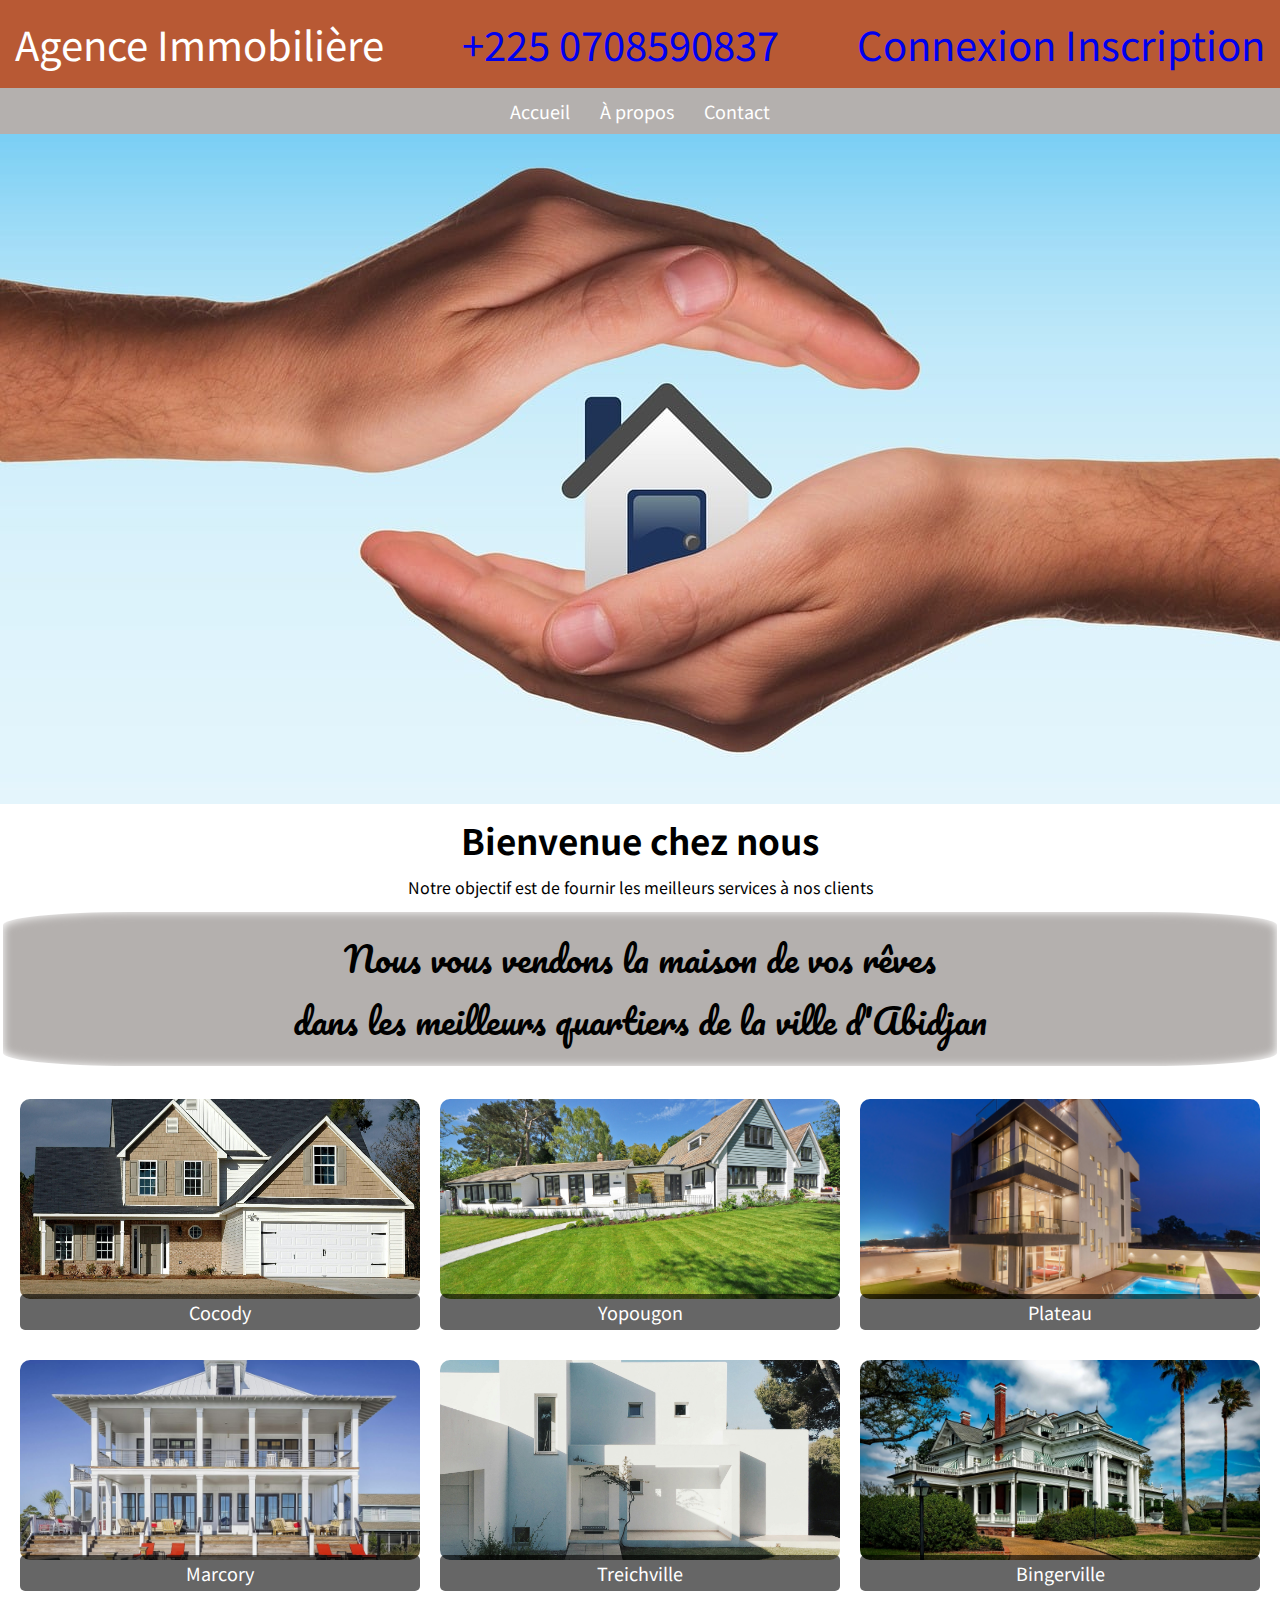
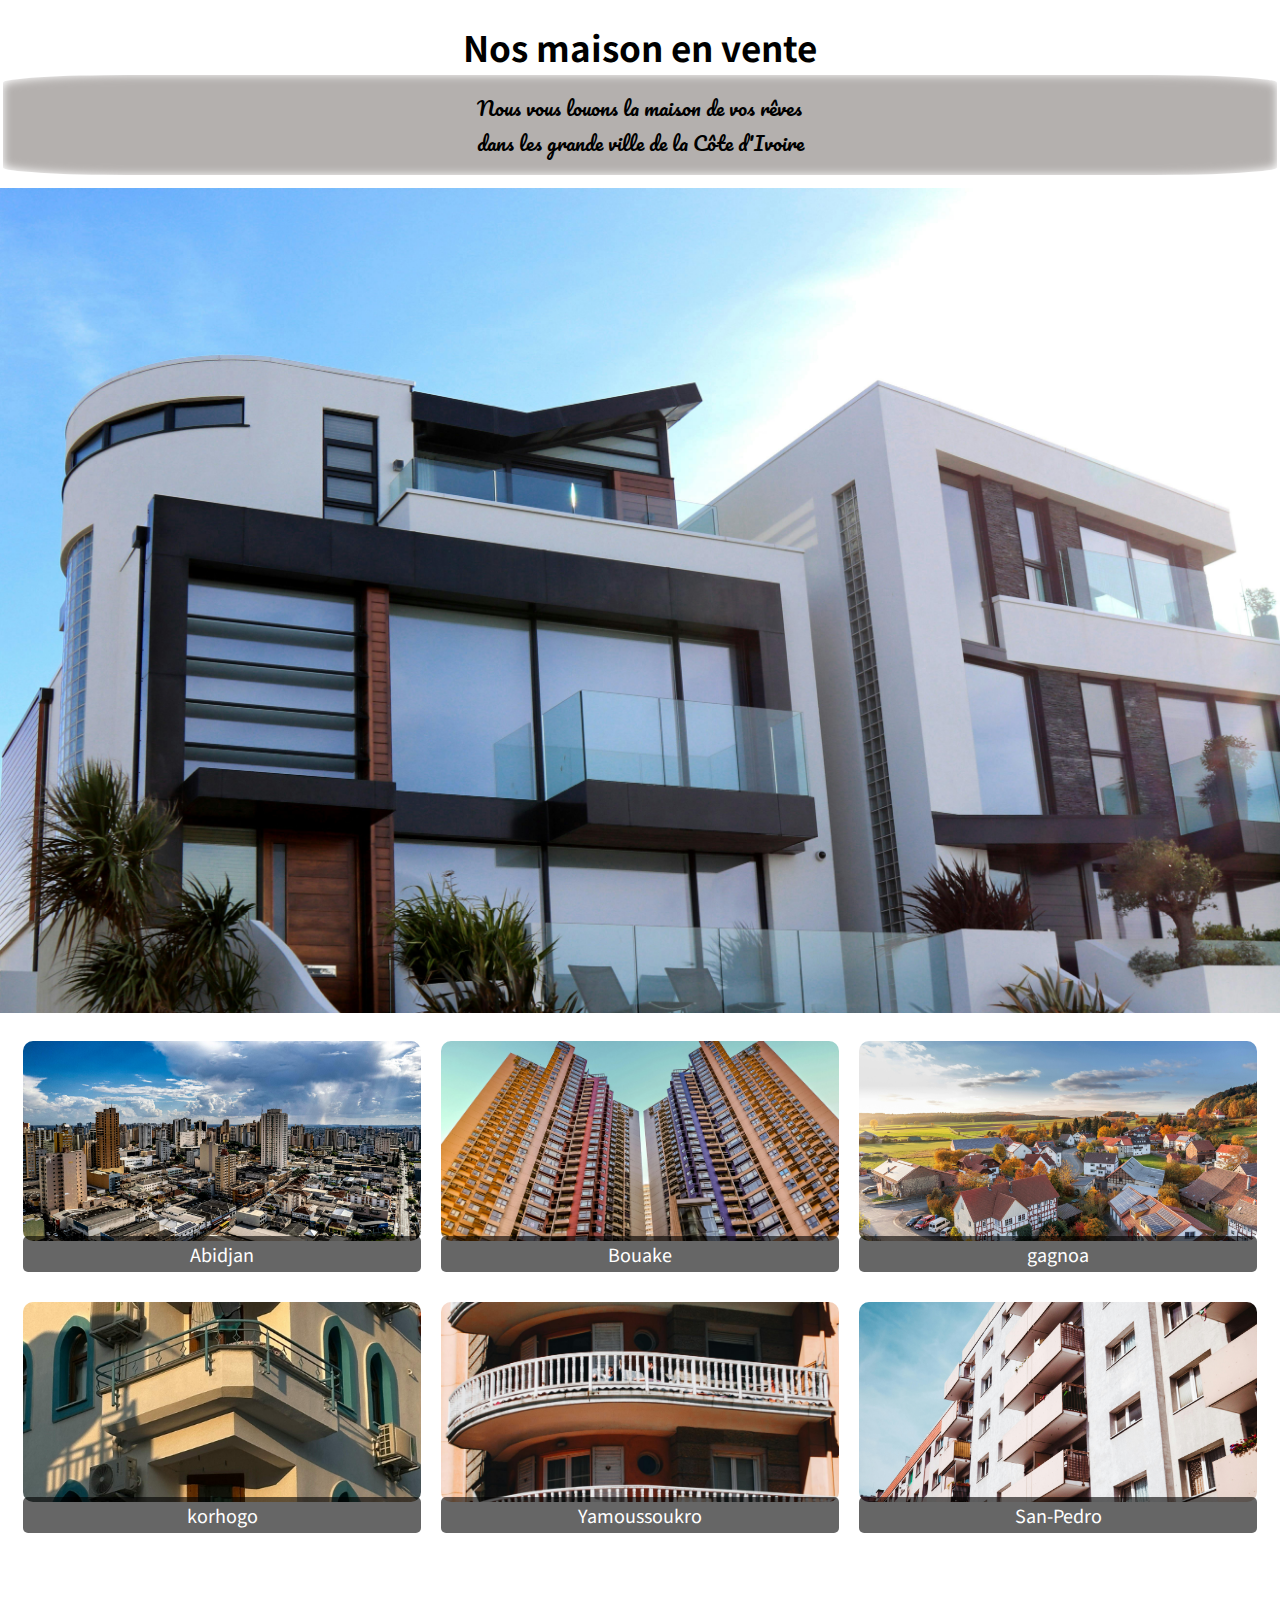
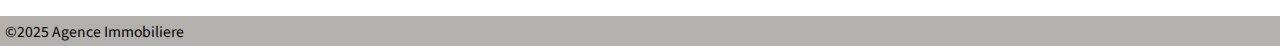
<file: index.html>
<!DOCTYPE html>
<html lang="fr">

<head>
    <title>Mon Projet Immobilier</title>
    <link rel="icon" href="../images/club-house.png" type="image/x-icon">
    <link rel="stylesheet" href="design/style.css">
    <link rel="preconnect" href="https://fonts.googleapis.com">
    <link rel="preconnect" href="https://fonts.gstatic.com" crossorigin>
    <link href="https://fonts.googleapis.com/css2?family=Pacifico&family=Noto+Sans+KR:wght@100..900&display=swap" rel="stylesheet">
</head>
<body>
    <header>
        <div class="header-container">
            <span>Agence Immobilière</span>
            <span><a href="tel:+2250708590837">+225 0708590837</a></span>
            <div class="auth-links">
                <a href="#">Connexion</a>
                <a href="#">Inscription</a>
            </div>
        </div>
    </header>
    
    <nav>
        <ul>
            <li><a href="index.html">Accueil</a></li>
            <li><a href="about.html">À propos</a></li>
            <li><a href="contact.html">Contact</a></li>
        </ul>
    </nav>
    
    <section class="accueil">
        <img src="images/Photo accueil.jpg" alt="photo accueil">
        <h1>Bienvenue chez nous</h1>
        <p class="top">Notre objectif est de fournir les meilleurs services à nos clients</p>
        <p class="annonce">Nous vous vendons la maison de vos rêves <br> dans les meilleurs quartiers de la ville d'Abidjan</p>
    </section>
    
    <section class="flexbox-maisons">
        <div><img src="images/cocody.jpg" alt="Cocody"><div class="text">Cocody</div></div>
        <div><img src="images/yopougon.jpg" alt="Yopougon"><div class="text">Yopougon</div></div>
        <div><img src="images/plateau.jpg" alt="Plateau"><div class="text">Plateau</div></div>
        <div><img src="images/marcory.jpg" alt="Marcory"><div class="text">Marcory</div></div>
        <div><img src="images/treichville.jpg" alt="Treichville"><div class="text">Treichville</div></div>
        <div><img src="images/bingerville.jpg" alt="Bingerville"><div class="text">Bingerville</div></div>
    </section>
    
    <section>
      <h2>Nos maison en vente</h2>
      <p class="annonce2">Nous vous louons la maison de vos rêves <br> dans les grande ville de la Côte d'Ivoire</p>

    <div>
      <img src="images/PART 2.jpg" alt="" width="100%" height="100%"/>
      <div></div>
    </div>
  </section> 
  <section class="flexbox-location">
    <div><img src="images/abidjan.jpg" alt="Cocody"><div class="text2">Abidjan</div></div>
    <div><img src="images/bouake.jpg" alt="Yopougon"><div class="text2">Bouake</div></div>
    <div><img src="images/gagnoa.jpg" alt="Plateau"><div class="text2">gagnoa</div></div>
    <div><img src="images/korhogo.jpg" alt="Marcory"><div class="text2">korhogo</div></div>
    <div><img src="images/yakro.jpg" alt="Treichville"><div class="text2">Yamoussoukro</div></div>
    <div><img src="images/san pedro.jpg" alt="Bingerville"><div class="text2">San-Pedro</div></div>
</section>
     
    
    <footer>
      
         <div>
            <p>©2025 Agence Immobiliere</p>
          </div>
      
    </footer>
</body>
</html>
</file>
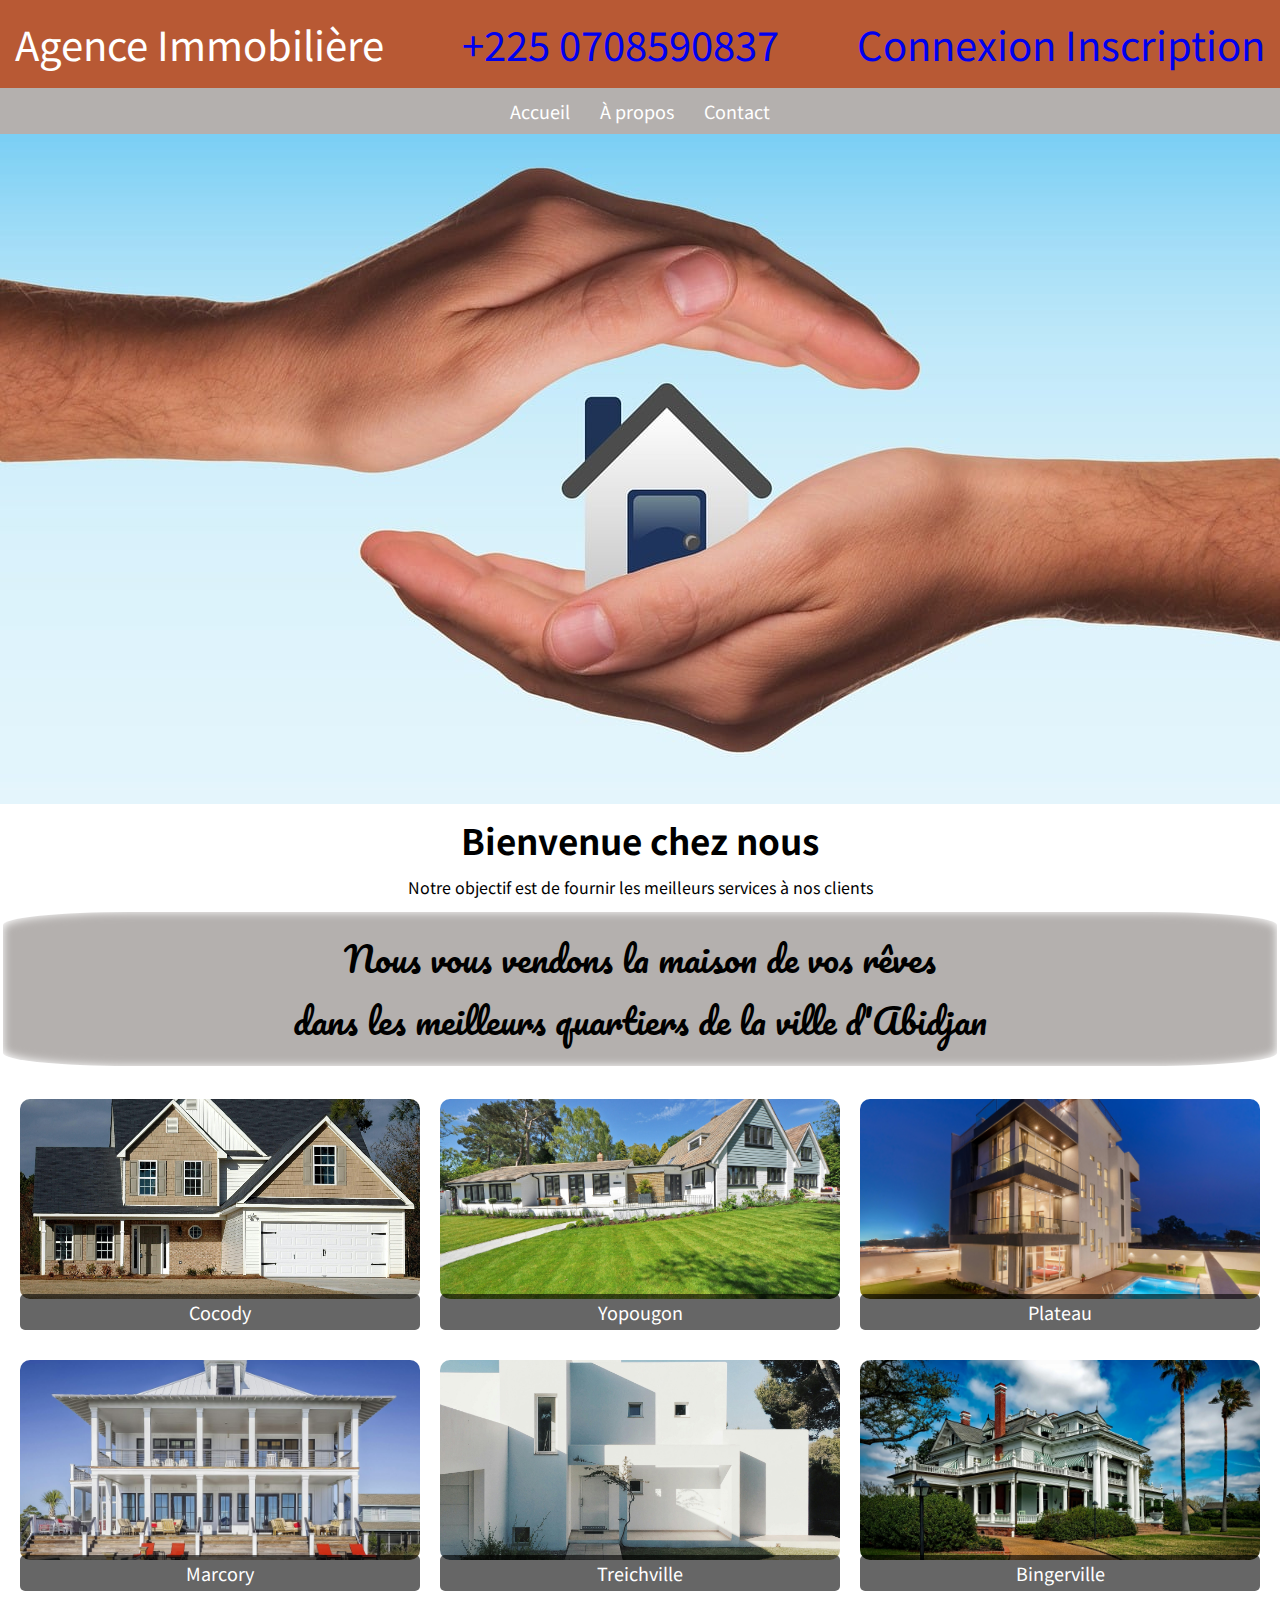
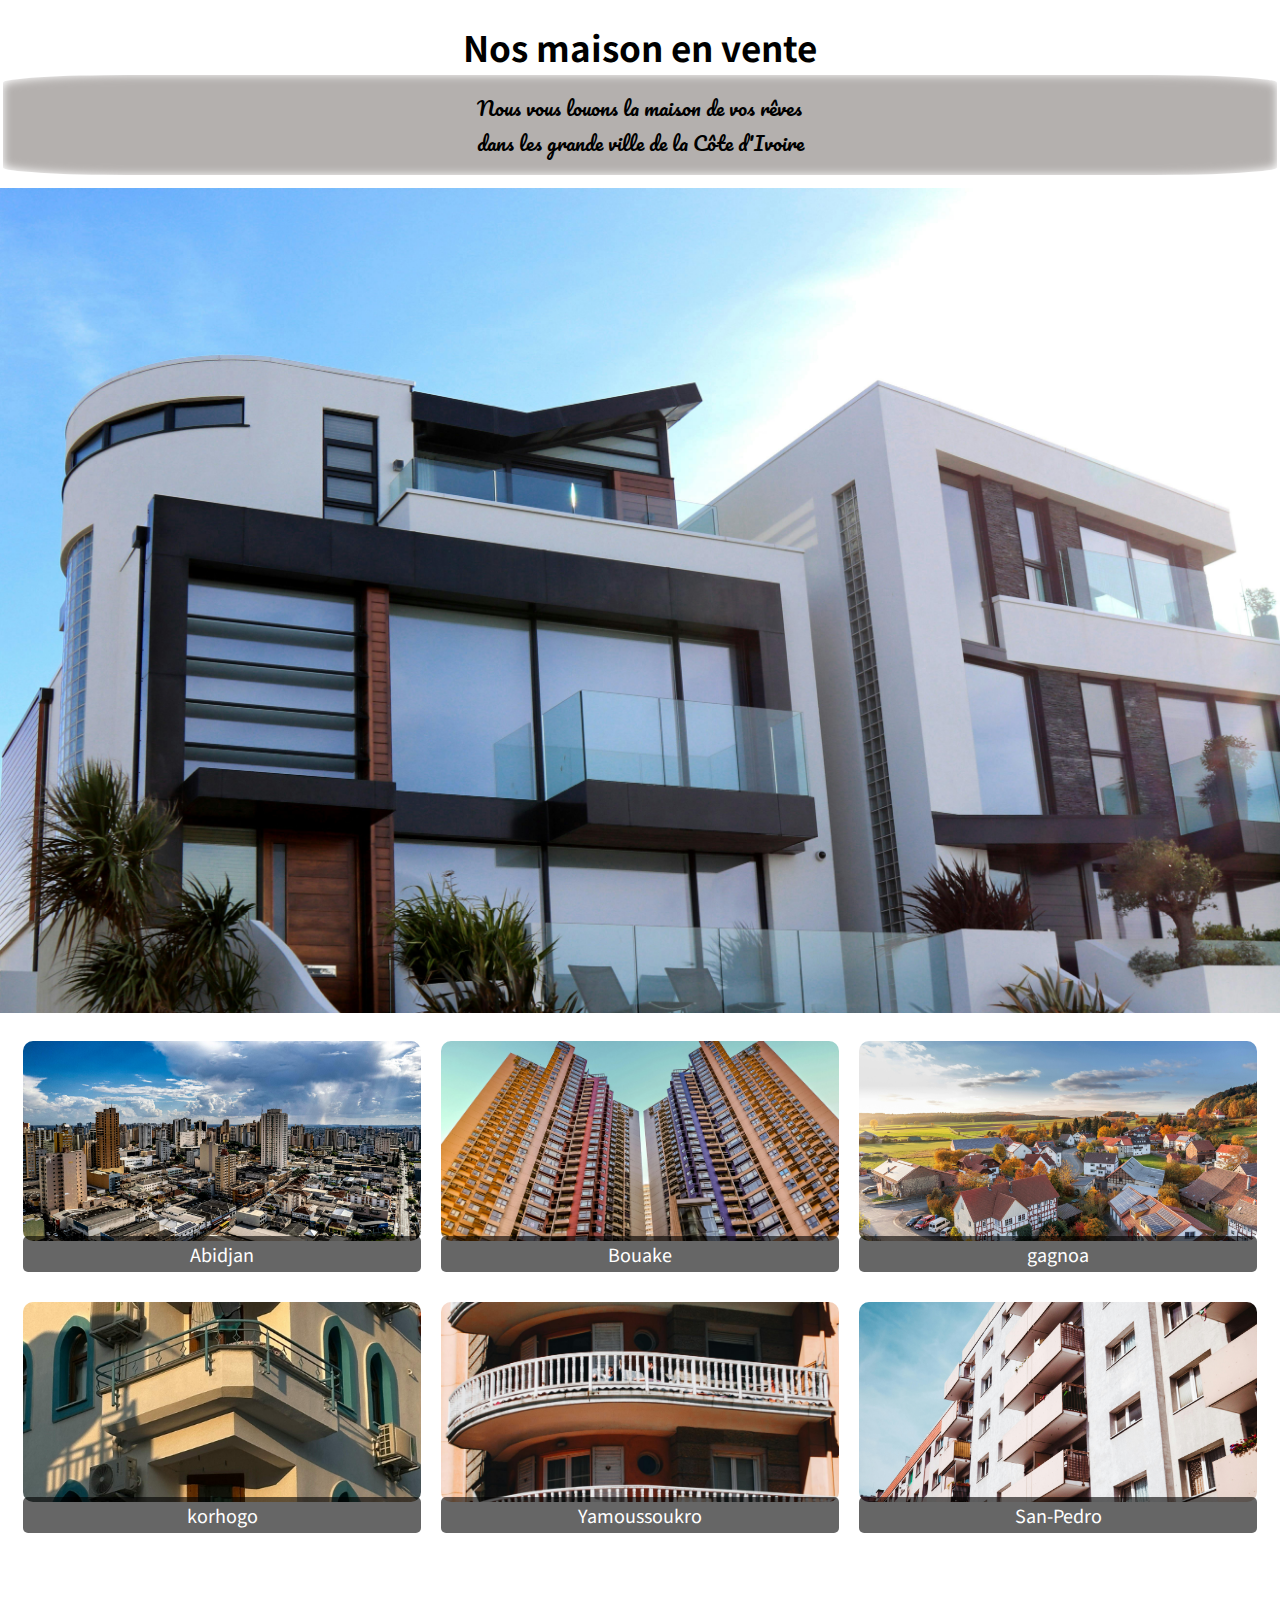
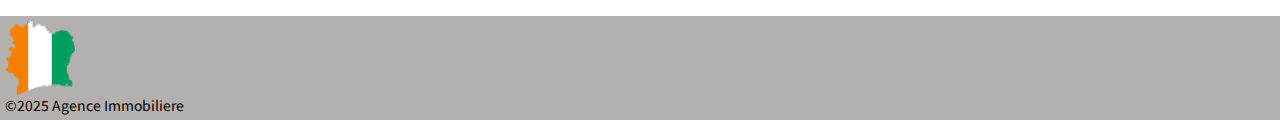
<file: about.html>
<!DOCTYPE html>
<html lang="fr">

<head>
    <title>Mon Projet Immobilier</title>
    <link rel="icon" href="../images/club-house.png" type="image/x-icon">
    <link rel="stylesheet" href="design/style.css">
    <link rel="preconnect" href="https://fonts.googleapis.com">
    <link rel="preconnect" href="https://fonts.gstatic.com" crossorigin>
    <link href="https://fonts.googleapis.com/css2?family=Pacifico&family=Noto+Sans+KR:wght@100..900&display=swap" rel="stylesheet">
</head>
<body>
    <header>
        <div class="header-container">
            <span>Agence Immobilière</span>
            <span><a href="tel:+2250708590837">+225 0708590837</a></span>
            <div class="auth-links">
                <a href="#">Connexion</a>
                <a href="#">Inscription</a>
            </div>
        </div>
    </header>
    
    <nav>
        <ul>
            <li><a href="index.html">Accueil</a></li>
            <li><a href="about.html">À propos</a></li>
            <li><a href="contact.html">Contact</a></li>
        </ul>
    </nav>
    
    <section class="accueil">
        <img src="images/Photo accueil.jpg" alt="photo accueil">
        <h1 class="taille">Bienvenue chez nous</h1>
        <p class="top">Notre objectif est de fournir les meilleurs services à nos clients</p>
        <p class="annonce">Nous vous vendons la maison de vos rêves <br> dans les meilleurs quartiers de la ville d'Abidjan</p>
    </section>
    
    <section class="flexbox-maisons">
        <div><img src="images/cocody.jpg" alt="Cocody"><div class="text">Cocody</div></div>
        <div><img src="images/yopougon.jpg" alt="Yopougon"><div class="text">Yopougon</div></div>
        <div><img src="images/plateau.jpg" alt="Plateau"><div class="text">Plateau</div></div>
        <div><img src="images/marcory.jpg" alt="Marcory"><div class="text">Marcory</div></div>
        <div><img src="images/treichville.jpg" alt="Treichville"><div class="text">Treichville</div></div>
        <div><img src="images/bingerville.jpg" alt="Bingerville"><div class="text">Bingerville</div></div>
    </section>
    
    <section>
      <h2>Nos maison en vente</h2>
      <p class="annonce2">Nous vous louons la maison de vos rêves <br> dans les grande ville de la Côte d'Ivoire</p>

    <div>
      <img src="images/PART 2.jpg" alt="" width="100%" height="100%"/>
      <div></div>
    </div>
  </section> 
  <section class="flexbox-location">
    <div><img src="images/abidjan.jpg" alt="Cocody"><div class="text2">Abidjan</div></div>
    <div><img src="images/bouake.jpg" alt="Yopougon"><div class="text2">Bouake</div></div>
    <div><img src="images/gagnoa.jpg" alt="Plateau"><div class="text2">gagnoa</div></div>
    <div><img src="images/korhogo.jpg" alt="Marcory"><div class="text2">korhogo</div></div>
    <div><img src="images/yakro.jpg" alt="Treichville"><div class="text2">Yamoussoukro</div></div>
    <div><img src="images/san pedro.jpg" alt="Bingerville"><div class="text2">San-Pedro</div></div>
</section>
     
<footer>
  <div>
      <div id="logo-foot">
          <img src="images/cote-divoire-1758956_640.webp" alt="cote-divoire" style="width: 70px; display: block" />
          ©2025 Agence Immobiliere
      </div>
  
  </div>
</footer>
 
</body>
</html>
</file>
<file: design/style.css>
@import url('https://fonts.googleapis.com/css2?family=Pacifico&family=Roboto:wght@100;400;700&family=Noto+Sans+KR:wght@400;700;900&display=swap');

* {
    margin: 0;
    padding: 0;
    box-sizing: border-box;
    font-family: 'Noto Sans KR', sans-serif;
    text-decoration: none;
}
h1 {
    font-size: 35px;
    font-family: 'Noto Sans KR', 'cursive';
    text-align: center;
    margin: 0;
    
}
h2 {
    font-size: 35px;
    font-family: 'Noto Sans KR', 'cursive';
    text-align: center;
    margin: 0;
}
header {
    background-color: #b85934;
    color: white;
    padding: 15px;
    display: flex;
    justify-content: space-between;
    align-items: center;
    gap: 20px;
}

.header-container {
    display: flex;
    justify-content: space-between;
    width: 100%;
    gap: 20px;
    font-size: 40px;
}

.header-right {
    display: flex;
    align-items: center;
    gap: 35px;
   
}

.header-right span,
.header-right a {
    color: white;
    text-decoration: none;
}
.header-container >div>nav {
    justify-content: space-between;
}
footer {
    background-color: #b4b0ae;
    /* background: left/100px url("../images/footer.png"), #EBF2FA; */
    font-size: 14px;
    margin-top: 50px;
    padding: 5px;
    
}

.accueil .annonce {
    color: black;
    font-size: 35px;
}

.annonce {
    position: relative;
    display: flex;
    justify-content: center;
    align-items: center;
    font-size: 20px;
    font-family: "Pacifico", "cursive";
    padding: 15px;
    margin-bottom: 10px;
    border-radius: 10%;
    border: 3px solid white;
    overflow: hidden;
    z-index: 1;
}

.annonce::before {
    content: "";
    position: absolute;
    top: 0;
    left: 0;
    width: 100%;
    height: 100%;
    /* background-image: url('../images/pexels-photo-102302.jpg'); */
    background-color: #b4b0ae;
    /* background-size: cover; */
    background-position: center;
    filter: blur(5px);
    z-index: -1;
    border-radius: 10%;
}

.annonce:hover {
    border: 3px solid #34b846;
}

nav ul {
    display: flex;
    justify-content: center;
    background-color: #b4b0ae;
    padding: 10px;
    list-style: none;
}

nav ul li {
    margin: 0 15px;
}

nav ul li a {
    color: white;
    text-decoration: none;
    font-size: 18px;
}

.accueil img {
    width: 100%;
    height: auto;
    display: block;
}

.accueil h1, .accueil p {
    text-align: center;
    margin-top: 10px;
}

.flexbox-maisons {
        display: grid;
        grid-template-columns: repeat(3, 1fr); /* 3 colonnes */
        gap: 20px;
        padding: 20px;
    }

.flexbox-maisons div {
    position: relative;
}

.flexbox-maisons img {
    width: 100%;
    height: 200px; /* Hauteur uniforme pour toutes les images */
    object-fit: cover; /* Ajuste l'image pour remplir le cadre sans déformation */
    border-radius: 10px;
    /* transition: transform 0.3s ease-in-out, box-shadow 0.3s ease-in-out;  */
}


.text {
    position: absolute;
    bottom: 10px;
    left: 50%;
    transform: translateX(-50%);
    color: white;
    background: rgba(0, 0, 0, 0.6);
    padding: 5px 10px;
    border-radius: 5px;
    font-size: 18px;
    text-align: center;
}

.flexbox-location {
    border: 3px solid white;

    display: grid;
    grid-template-columns: repeat(3, 1fr); /* 3 colonnes */
    gap: 20px;
    padding: 20px;
}

.flexbox-location div {
position: relative;
}

.flexbox-location img {
width: 100%;
height: 200px; /* Hauteur uniforme pour toutes les images */
object-fit: cover; /* Ajuste l'image pour remplir le cadre sans déformation */
border-radius: 10px;
/* transition: transform 0.3s ease-in-out, box-shadow 0.3s ease-in-out;  */
}


.text2 {
position: absolute;
bottom: 10px;
left: 50%;
transform: translateX(-50%);
color: white;
background: rgba(0, 0, 0, 0.6);
padding: 5px 10px;
border-radius: 5px;
font-size: 18px;
text-align: center;
}
.accueil .annonce2 {
    color: black;
    font-size: 35px;
}

.annonce2 {
    position: relative;
    display: flex;
    justify-content: center;
    align-items: center;
    font-size: 20px;
    font-family: "Pacifico", "cursive";
    padding: 15px;
    margin-bottom: 10px;
    border-radius: 10%;
    border: 3px solid white;
    overflow: hidden;
    z-index: 1;
}

.annonce2::before {
    content: "";
    position: absolute;
    top: 0;
    left: 0;
    width: 100%;
    height: 100%;
    /* background-image: url('../images/pexels-photo-102302.jpg'); */
    background-color: #b4b0ae;
    /* background-size: cover; */
    background-position: center;
    filter: blur(5px);
    z-index: -1;
    border-radius: 10%;
}

.annonce2:hover {
    border: 3px solid #34b846;
}
.contact-container {
    text-align: center;
    margin: 20px;
}

button {
    padding: 10px 20px;
    font-size: 16px;
    cursor: pointer;
    background-color: #007BFF;
    color: white;
    border: none;
    border-radius: 5px;
    transition: background 0.3s;
}

button:hover {
    background-color: #0056b3;
}

.form-container {
    display: none; /* Caché par défaut */
    position: fixed;
    top: 50%;
    left: 50%;
    transform: translate(-50%, -50%);
    background: white;
    padding: 20px;
    border-radius: 10px;
    box-shadow: 0px 0px 10px rgba(0, 0, 0, 0.3);
    width: 300px;
}

form {
    display: flex;
    flex-direction: column;
}

input, textarea {
    width: 100%;
    margin: 10px 0;
    padding: 10px;
    border: 55px solid #ccc;
    border-radius: 5px;
}

textarea {
    height: 100px;
}

#closeFormBtn {
    background-color: red;
    margin-top: 10px;
}

#closeFormBtn:hover {
    background-color: darkred;
}
</file>
